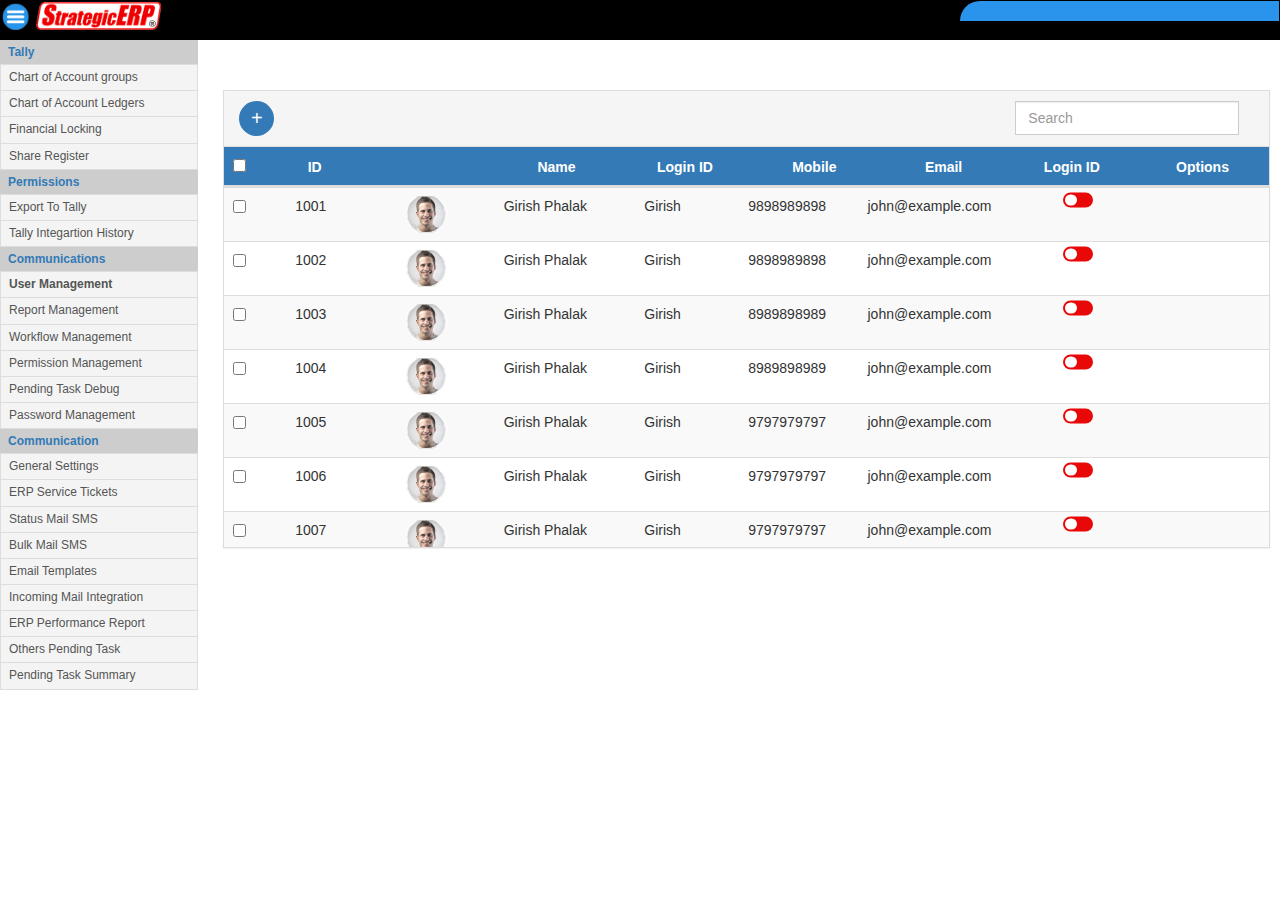
<file: index.html>
<!DOCTYPE html>
<html>
<head>
	<link rel="stylesheet" href="https://use.fontawesome.com/releases/v5.3.1/css/all.css" integrity="sha384-mzrmE5qonljUremFsqc01SB46JvROS7bZs3IO2EmfFsd15uHvIt+Y8vEf7N7fWAU" crossorigin="anonymous">
	<link rel="stylesheet" type="text/css" href="css/bootstrap.css">
	<link rel="stylesheet" type="text/css" href="style.css">
	<meta name="viewport" content="width=device-width, initial-scale=1.0">
	<script type="text/javascript" src="js/jquery-3.3.1.min.js"></script>
	<script src="js/bootstrap.min.js"></script>
</head>
<body>

	<div class="main-container">
		<!-- header -->
		<div class="header">
			<nav class="navbar navbar-inverse">
				<div class="row">
					<div class="col-lg-2">
						<a href="#" class="menu-i" id="hamberger">
							<img src="test/menu.jpg" class="img-responsive">
						</a>
						<a href="#" class="logo">	
							<img src="test/logo.jpg" class="img-responsive">
						</a>
						<a href="#" class="home-i">
							<i class="fas fa-home"></i>
						</a>
					</div>
					<div class="col-lg-3 pull-right">
						<ul class="nav nav-pills">
						  <li role="presentation">
							<a href="#" class="email-i">
								<i class="fas fa-envelope"></i>
							</a>
						  </li>
						  <li role="presentation">
						  	<a href="#" class="microphone-i">
								<i class="fas fa-microphone"></i>
							</a>
						  </li>
						  <li role="presentation">
						  	<a href="#" class="bell-i">
								<i class="fas fa-bell"></i>
							</a>
						  </li>
						  <li role="presentation">
						  	<a href="#" class="chart-i">
								<i class="fas fa-chart-pie"></i>
							</a>
						  </li>
						  <li role="presentation">
						  	<a href="#" class="question-i">
								<i class="far fa-question-circle"></i>
							</a>
						  </li>
						  <li role="presentation">
						  	<a href="#" class="calci-i">
								<i class="fas fa-calculator"></i>
							</a>
						  </li>
						  <li role="presentation">
						  	<a href="#" class="window-i">
								<i class="far fa-window-restore"></i>
							</a>
						  </li>
						  <li role="presentation">
						  	<a href="#" class="user-i">
								<i class="fas fa-user-circle"></i>
							</a>
						  </li>
						</ul>
					</div>
					<div class="clr"></div>
				</div>
			</nav>
		</div>
		<!-- header -->

		<!-- main-content -->
		<div class="main-content">
		  	<div class="row">
		  		<!-- left-side -->
		  		<div class="col-lg-2">
		  			<div class="left-content">
			  			<div class="list-content">
							<div class="list-group">
								  <a href="#" class="list-group-item">
								    Tally
								  </a>
								  <a href="#" class="list-group-item">Chart of Account groups</a>
								  <a href="#" class="list-group-item">Chart of Account Ledgers</a>
								  <a href="#" class="list-group-item">Financial Locking</a>
								  <a href="#" class="list-group-item">Share Register</a>
							</div>
							<div class="list-group">
								  <a href="#" class="list-group-item">
								    Permissions
								  </a>
								  <a href="#" class="list-group-item">Export To Tally</a>
								  <a href="#" class="list-group-item">Tally Integartion History</a>
							</div>
							<div class="list-group">
								  <a href="#" class="list-group-item">
								    Communications
								  </a>
								  <a href="#" class="list-group-item"><strong>User Management</strong></a>
								  <a href="#" class="list-group-item">Report Management</a>
								  <a href="#" class="list-group-item">Workflow Management</a>
								  <a href="#" class="list-group-item">Permission Management</a>
								  <a href="#" class="list-group-item">Pending Task Debug</a>
								  <a href="#" class="list-group-item">Password Management</a>
							</div>
							<div class="list-group">
								  <a href="#" class="list-group-item">
								    Communication
								  </a>
								  <a href="#" class="list-group-item">General Settings</a>
								  <a href="#" class="list-group-item">ERP Service Tickets</a>
								  <a href="#" class="list-group-item">Status Mail SMS</a>
								  <a href="#" class="list-group-item">Bulk Mail SMS</a>
								  <a href="#" class="list-group-item">Email Templates</a>
								  <a href="#" class="list-group-item">Incoming Mail Integration</a>
								  <a href="#" class="list-group-item">ERP Performance Report</a>
								  <a href="#" class="list-group-item">Others Pending Task</a>
								  <a href="#" class="list-group-item">Pending Task Summary</a>
							</div>
			  			</div>
		  			</div>
		  		</div>
		  		<!-- left-side -->


		  		<!-- right-side -->
		  		<div class="col-lg-10 slide-screen">
		  			<div class="right-content ">
			  			<div class="panel panel-default">
						  <div class="panel-heading">
						  	<div class="col-lg-1">
						  		<a href="#" class="addi" onclick="document.getElementById('id01').style.display='block'" style="width:auto;">
						  			<span>+</span>
						  		</a>
						  	</div>
						  	<div class="col-lg-3 pull-right">
				    			<input type="text" class="form-control" placeholder="Search">
						  	</div>
						  	<div class="clr"></div>
						  </div>
						  <table class="table table-striped table-hover">
						    <thead>
						      <tr class="headings">
						        <th><input type="checkbox" class="chk"/></th>		
						        <th>ID</th>
						        <th></th>
						        <th>Name</th>
						        <th>Login ID</th>
						        <th>Mobile</th>
						        <th>Email</th>
						        <th>Login ID</th>
						        <th>Options</th>
						      </tr>
						    </thead>
						    <tbody>
						      <tr>
						        <td><input type="checkbox" class="chk"/></td>		
						        <td>1001</td>
						        <td><img src="test/user.png"></td>
						        <td>Girish Phalak</td>
						        <td>Girish</td>
						        <td>9898989898</td>
						        <td>john@example.com</td>
						        <td>
						        	<button type="button" class="btn btn-xs btn-toggle" data-toggle="button" aria-pressed="false" autocomplete="off">
									  <div class="handle"></div>
									</button>
						        </td>						        
						        <td>
						        	<span class="edit">
						        		<a href="#" class="edit-i" onclick="document.getElementById('id02').style.display='block'" style="width:auto;">
											<i class="fas fa-pen-square"></i>
										</a>
									</span>
									<span>
										<a href="#" class="delete-i">
											<i class="far fa-trash-alt"></i>
										</a>
						        	</span>
						        </td>
						      </tr>
						       <tr>
						        <td><input type="checkbox" class="chk"/></td>		
						        <td>1002</td>
						        <td><img src="test/user.png"></td>
						        <td>Girish Phalak</td>
						        <td>Girish</td>
						        <td>9898989898</td>
						        <td>john@example.com</td>
						        <td>
						        	<button type="button" class="btn btn-xs btn-toggle" data-toggle="button" aria-pressed="false" autocomplete="off">
									  <div class="handle"></div>
									</button>
						        </td>
						        <td>
						        	<span class="edit">
						        		<a href="#" class="edit-i" onclick="document.getElementById('id02').style.display='block'" style="width:auto;">
											<i class="fas fa-pen-square"></i>
										</a>
									</span>
									<span class="delete">
										<a href="#" class="delete-i">
											<i class="far fa-trash-alt"></i>
										</a>
						        	</span>
						        </td>
						      </tr>
						       <tr>
						        <td><input type="checkbox" class="chk"/></td>		
						        <td>1003</td>
						        <td><img src="test/user.png"></td>
						        <td>Girish Phalak</td>
						        <td>Girish</td>
						        <td>8989898989</td>
						        <td>john@example.com</td>
						        <td>
						        	<button type="button" class="btn btn-xs btn-toggle" data-toggle="button" aria-pressed="false" autocomplete="off">
									  <div class="handle"></div>
									</button>
						        </td>
						        <td>
						        	<span class="edit">
						        		<a href="#" class="edit-i" onclick="document.getElementById('id02').style.display='block'" style="width:auto;">
											<i class="fas fa-pen-square"></i>
										</a>
									</span>
									<span class="delete">
										<a href="#" class="delete-i">
											<i class="far fa-trash-alt"></i>
										</a>
						        	</span>
						        </td>
						      </tr>
						       <tr>
						        <td><input type="checkbox" class="chk"/></td>		
						        <td>1004</td>
						        <td><img src="test/user.png"></td>
						        <td>Girish Phalak</td>
						        <td>Girish</td>
						        <td>8989898989</td>
						        <td>john@example.com</td>
						        <td>
						        	<button type="button" class="btn btn-xs btn-toggle" data-toggle="button" aria-pressed="false" autocomplete="off">
									  <div class="handle"></div>
									</button>
						        </td>
						        <td>
						        	<span class="edit">
						        		<a href="#" class="edit-i" onclick="document.getElementById('id02').style.display='block'" style="width:auto;">
											<i class="fas fa-pen-square"></i>
										</a>
									</span>
									<span class="delete">
										<a href="#" class="delete-i">
											<i class="far fa-trash-alt"></i>
										</a>
						        	</span>
						        </td>
						      </tr>
						       <tr>
						        <td><input type="checkbox" class="chk"/></td>		
						        <td>1005</td>
						        <td><img src="test/user.png"></td>
						        <td>Girish Phalak</td>
						        <td>Girish</td>
						        <td>9797979797</td>
						        <td>john@example.com</td>
						        <td>
						        	<button type="button" class="btn btn-xs btn-toggle" data-toggle="button" aria-pressed="false" autocomplete="off">
									  <div class="handle"></div>
									</button>
						        </td>
						        <td>
						        	<span class="edit">
						        		<a href="#" class="edit-i" onclick="document.getElementById('id02').style.display='block'" style="width:auto;">
											<i class="fas fa-pen-square"></i>
										</a>
									</span>
									<span class="delete">
										<a href="#" class="delete-i">
											<i class="far fa-trash-alt"></i>
										</a>
						        	</span>
						        </td>
						      </tr>
						       <tr>
						        <td><input type="checkbox" class="chk"/></td>		
						        <td>1006</td>
						        <td><img src="test/user.png"></td>
						        <td>Girish Phalak</td>
						        <td>Girish</td>
						        <td>9797979797</td>
						        <td>john@example.com</td>
						        <td>
						        	<button type="button" class="btn btn-xs btn-toggle" data-toggle="button" aria-pressed="false" autocomplete="off">
									  <div class="handle"></div>
									</button>
						        </td>
						        <td>
						        	<span class="edit">
						        		<a href="#" class="edit-i" onclick="document.getElementById('id02').style.display='block'" style="width:auto;">
											<i class="fas fa-pen-square"></i>
										</a>
									</span>
									<span class="delete">
										<a href="#" class="delete-i">
											<i class="far fa-trash-alt"></i>
										</a>
						        	</span>
						        </td>
						      </tr>
						       <tr>
						        <td><input type="checkbox" class="chk"/></td>		
						        <td>1007</td>
						        <td><img src="test/user.png"></td>
						        <td>Girish Phalak</td>
						        <td>Girish</td>
						        <td>9797979797</td>
						        <td>john@example.com</td>
						        <td>
						        	<button type="button" class="btn btn-xs btn-toggle" data-toggle="button" aria-pressed="false" autocomplete="off">
									  <div class="handle"></div>
									</button>
						        </td>
						        <td>
						        	<span class="edit">
						        		<a href="#" class="edit-i" onclick="document.getElementById('id02').style.display='block'" style="width:auto;">
											<i class="fas fa-pen-square"></i>
										</a>
									</span>
									<span class="delete">
										<a href="#" class="delete-i">
											<i class="far fa-trash-alt"></i>
										</a>
						        	</span>
						        </td>
						      </tr>
						       <tr>
						        <td><input type="checkbox" class="chk"/></td>		
						        <td>1008</td>
						        <td><img src="test/user.png"></td>
						        <td>Girish Phalak</td>
						        <td>Girish</td>
						        <td>8787878787</td>
						        <td>john@example.com</td>
						        <td>
						        	<button type="button" class="btn btn-xs btn-toggle" data-toggle="button" aria-pressed="false" autocomplete="off">
									  <div class="handle"></div>
									</button>
						        </td>
						        <td>
						        	<span class="edit">
						        		<a href="#" class="edit-i" onclick="document.getElementById('id02').style.display='block'" style="width:auto;">
											<i class="fas fa-pen-square"></i>
										</a>
									</span>
									<span class="delete">
										<a href="#" class="delete-i">
											<i class="far fa-trash-alt"></i>
										</a>
						        	</span>
						        </td>
						      </tr>
						      <tr>
						        <td><input type="checkbox" class="chk"/></td>		
						        <td>1009</td>
						        <td><img src="test/user.png"></td>
						        <td>Girish Phalak</td>
						        <td>Girish</td>
						        <td>8787878787</td>
						        <td>john@example.com</td>
						        <td>
						        	<button type="button" class="btn btn-xs btn-toggle" data-toggle="button" aria-pressed="false" autocomplete="off">
									  <div class="handle"></div>
									</button>
						        </td>
						        <td>
						        	<span class="edit">
						        		<a href="#" class="edit-i" onclick="document.getElementById('id02').style.display='block'" style="width:auto;">
											<i class="fas fa-pen-square"></i>
										</a>
									</span>
									<span class="delete">
										<a href="#" class="delete-i">
											<i class="far fa-trash-alt"></i>
										</a>
						        	</span>
						        </td>
						    </tr>
						      <tr>
						        <td><input type="checkbox" class="chk"/></td>		
						        <td>1010</td>
						        <td><img src="test/user.png"></td>
						        <td>Girish Phalak</td>
						        <td>Girish</td>
						        <td>8787878787</td>
						        <td>john@example.com</td>
						        <td>
						        	<button type="button" class="btn btn-xs btn-toggle" data-toggle="button" aria-pressed="false" autocomplete="off">
									  <div class="handle"></div>
									</button>
						        </td>
						        <td>
						        	<span class="edit">
						        		<a href="#" class="edit-i" onclick="document.getElementById('id02').style.display='block'" style="width:auto;">
											<i class="fas fa-pen-square"></i>
										</a>
									</span>
									<span class="delete">
										<a href="#" class="delete-i">
											<i class="far fa-trash-alt"></i>
										</a>
						        	</span>
						        </td>
						      </tr>
						      <tr>
						        <td><input type="checkbox" class="chk"/></td>		
						        <td>1011</td>
						        <td><img src="test/user.png"></td>
						        <td>Girish Phalak</td>
						        <td>Girish</td>
						        <td>8787878787</td>
						        <td>john@example.com</td>
						        <td>
						        	<button type="button" class="btn btn-xs btn-toggle" data-toggle="button" aria-pressed="false" autocomplete="off">
									  <div class="handle"></div>
									</button>
						        </td>
						        <td>
						        	<span class="edit">
						        		<a href="#" class="edit-i" onclick="document.getElementById('id02').style.display='block'" style="width:auto;">
											<i class="fas fa-pen-square"></i>
										</a>
									</span>
									<span class="delete">
										<a href="#" class="delete-i">
											<i class="far fa-trash-alt"></i>
										</a>
						        	</span>
						        </td>
						      </tr>
						    </tbody>
						  </table>
						</div>
		  			</div>
		  		</div>
		  		<!-- right-side -->
		  	</div>
		</div>
		<!-- main-content -->
	</div>

	<!-- Screen 2 modal -->
	<div id="id01" class="modal">
		<form class="modal-content">
		    <div class="modal-header">
		        <span onclick="document.getElementById('id01').style.display='none'" class="close" title="Close Modal">&times;</span>
		        <h4 class="modal-title" id="myModalLabel">ADD NEW</h4>
		    </div>
		    <div class="modal-body">
		       <div class="container">
			        <label for="uname" type="text"><b>User Name &nbsp; :</b></label>
			        <label for="number" type="number"><b>Mobile No &nbsp; :</b></label>
			        <label for="email"><b>Email ID &nbsp; :</b></label>
			        <label for="psw"><b>Password &nbsp; :</b></label>
			        <label for="psw"><b>Confirm Password &nbsp; :</b></label>
			    </div>
		    </div>
		    <div class="modal-footer">
			      <button type="submit">Submit</button>
		    </div>
		</form>
	</div>
	<!-- Screen 2 modal-->


	<!-- Screen 3 modal -->
	<div id="id02" class="modal">
		<form class="modal-content">
		    <div class="modal-header">
		        <span onclick="document.getElementById('id02').style.display='none'" class="close" title="Close Modal">&times;</span>
		        <h4 class="modal-title" id="myModalLabel2
		        ">EDIT USER &nbsp;- &nbsp;Girish Phalak</h4>
		    </div>
		    <div class="modal-body">
		       <div class="container">
			        <div>
					<!-- Nav tabs -->
					<ul class="nav nav-tabs" role="tablist">
							<li role="presentation" class="active">
								<a href="#home" aria-controls="home" role="tab" data-toggle="tab" aria-expanded="true"><div class="logos"><i class="fas fa-file-contract"></i></div>CHANGE PASSWORD</a>
							</li>
							<li role="presentation">
								<a href="#profile" aria-controls="profile" role="tab" data-toggle="tab" aria-expanded="false"><div class="logos"><i class="fas fa-universal-access"></i></div>CONTACT DETAILS</a>
							</li>
							<li role="presentation">
								<a href="#messages" aria-controls="messages" role="tab" data-toggle="tab"><div class="logos"><i class="fas fa-lock"></i></div>PERMISSIONS</a>
							</li>
							<li role="presentation">
								<a href="#about" aria-controls="about" role="tab" data-toggle="tab"><div class="logos"><i class="fas fa-cogs"></i></div>USER ACCESS</a>
							</li>
					</ul>

					<!-- Tab panes -->
						<div class="tab-content">
						    <div role="tabpanel" class="tab-pane fade active in" id="home">
						    	<label for="psw"><b>Password &nbsp; :</b></label>
			       				<label for="psw"><b>Confirm Password &nbsp; :</b></label>	
						    </div>
						    <div role="tabpanel" class="tab-pane" id="profile">
						    	<label for="number" type="number"><b>Mobile No &nbsp; :</b></label>
			        			<label for="email"><b>Email ID &nbsp; :</b></label>
			        			<label for="psw"><b>Confirm Password &nbsp; :</b></label>
						    </div>
						    <div role="tabpanel" class="tab-pane" id="messages">
						    	<label for="psw"><b>Permissions &nbsp; :</b></label>
			       				<label for="psw"><b>Confirm Password &nbsp; :</b></label>
						    </div>
						    <div role="tabpanel" class="tab-pane" id="about">
						    	<label for="number" type="number"><b> Access &nbsp; :</b></label>
			        			<label for="email"><b>Email ID &nbsp; :</b></label>
			      				<label for="psw"><b>Confirm Password &nbsp; :</b></label>
							</div>
					    </div>
					</div>
			    </div>
		    </div>
		    <div class="modal-footer">

			    <button class="skip" type="submit" style="width:auto;">Skip</button>
			    <button class="submit" type="submit" style="width:auto;">Submit</button>
		    </div>
		</form>
	</div>
	<!-- Screen 3 modal -->

	<!-- js for modal -->
	<script>
		$(document).ready(function(){
			$('#hamberger').click(function(){
		    	$(".left-content").toggleClass("no-display");
		    	$(".slide-screen").toggleClass("full-width");
		    	$("td,th").toggleClass("custom-width");
			});
			$('.skip').click(function(){
  				$('.nav-tabs > .active').next('li').find('a').trigger('click');
			});
			$(".modal").click(function(){
  				$('.modal').css("display", "none");
			});

		});
	</script>
</body>
</html>
</file>
<file: style.css>
.header .col-lg-3 {border-top-left-radius: 100px;}
.navbar {border-radius: 0px; border: none; margin-bottom: 0px;min-height: 40px;}
.navbar-inverse {background-color: #000; border: 1px solid transparent;}
.row {margin-right: 0px;margin-left: 0px;}
.header .col-lg-2{padding-right: 0px;padding-left: 0px;}
.header .col-lg-2 a{display: inline-block;}
.header .col-lg-3{padding-right: 0px;padding-left: 0px;background: #2a94ec;}
.img-responsive{display: inline-block;}
.email-i{margin-left: 10px;}
.home-i,.email-i,.microphone-i,.bell-i,.chart-i,.question-i,.calci-i,.window-i,.user-i{color: #fff;}
.home-i i{padding-top: 12px;}
.home-i i:hover{color: #fff;}
.nav > li > a {padding: 10px 13px;}
.nav-pills > li > a:hover{background: none;}

.main-content .col-lg-2{padding-left: 0px;}
.list-content .list-group{margin-bottom: 0px; font-size: 12px;}
.list-group a{padding-left: 8px;padding-top: 4px;padding-bottom: 4px;}
.list-group-item:first-child {border-top-left-radius: 0px !important;border-top-right-radius: 0px !important;
	background: #cdcdcd;border: none; color: #337ab7; font-weight: bold;}
.list-group-item:last-child {border-bottom-right-radius: 0px !important;border-bottom-left-radius: 0px !important;}
.list-group-item{background: #f4f4f4;}

.form-control {border-radius: 0px;}
.main-content .col-lg-10{margin-top: 50px;padding-left: 10px;padding-right: 10px;}
.panel {border-radius: 0px;}
.headings{background: #337ab7;color: #fff;}
.clr{clear: both;}
.panel-heading .col-lg-1{padding: 0px}
.panel-heading .col-lg-1 .addi{color: #fff;background: #337ab7;}
.panel-heading .col-lg-1 .addi span{display: block;float: left;margin: 0;width: 35px;height: 35px;
	border-radius: 50%;line-height: 35px;font-size: 20px;background: #337ab7;color: #fff;text-align: center;}
table {width: 1120px; border-spacing: 0;}
tbody, thead tr,tbody tr {display: block;}
tbody {height: 360px;overflow-y: auto;overflow-x: hidden;}
tbody td, thead th {width: 160px;text-align: center;}
thead th:first-child {width: 30px;}
tbody td:first-child {width: 30px;}
table td span{padding-left:10px;padding-right: 10px;}

/*toggle btn*/
.btn-toggle {top: 50%;transform: translateY(-50%);}
.btn-toggle {margin: 0 4rem;padding: 0;position: relative;border: none;height: 1.5rem;
	width: 3rem;border-radius: 1.5rem;color: #6b7381;background: #e80808;}
.btn-toggle:focus,
.btn-toggle.focus,
.btn-toggle:focus.active,
.btn-toggle.focus.active {outline: none;}
.btn-toggle:before,
.btn-toggle:after {line-height: 1.5rem;width: 4rem;text-align: center;font-weight: 600;font-size: 0.75rem;
	text-transform: uppercase;letter-spacing: 2px;position: absolute;bottom: 0;transition: opacity 0.25s;}
.btn-toggle > .handle {position: absolute;top: 0.1875rem;left: 0.1875rem;width: 1.125rem;
	height: 1.125rem;border-radius: 1.125rem;background: #fff;transition: left 0.25s;}
.btn-toggle.active {transition: background-color 0.25s;}
.btn-toggle.active > .handle {left: 1.6875rem;transition: left 0.2}
.btn-toggle.active:before {opacity: 0.5;}
.btn-toggle.active:after {opacity: 1;}
.btn-toggle.btn-secondary.active {background-color: #ff8300;}
.btn-toggle.active {background-color: #22bf1f;}
/*toggle btn*/

/*modal*/
label{width: 50%;display: inline-block;margin-bottom: 20px;border-bottom: 2px solid #ddd; cursor: pointer;}
button {background-color:#337ab7;color: #fff;padding: 14px 20px;margin: 8px 0;border: none;cursor: pointer;
	width: 30%;border-radius: 8px}
button:hover {opacity: 0.8;}
.container {padding: 16px;}
.modal {display: none;position: fixed; z-index: 1;left: 0;top: 0;width: 100%;/height: 100%;/overflow: auto;
	background-color: rgb(0,0,0);background-color: rgba(0,0,0,0.4);padding-top: 40px;}
.modal-content {background-color: #fefefe;margin: 5% auto 15% auto;border: 1px solid #888;width: 50%;}
.close {position: absolute;right: 25px;top: 0;color: #000;font-size: 35px;font-weight: bold;}
.close:hover,.close:focus {color: #000;cursor: pointer;}
.modal-header{background: #337ab7; color: #fff;}
.modal-footer{text-align: center;}
/*modal*/

.modal .nav > li a, .nav-tabs > li.active > a:active,.nav-tabs > li.active > a:focus {color: #fff;background: #5ca7bf;}
.nav-tabs > li.active > a, .nav-tabs > li.active > a:hover, .nav-tabs > li.active > a:focus {color: #fff;background-color: #337ab7;}
.nav-tabs > li, .nav-tabs > li:hover, .nav-tabs > li:focus {background-color: #fff;border: 1px solid #fff;}
.nav-tabs > li > a {margin-right: 0px;border-radius: 0px;}
.tab-content .tab-pane{padding-top: 20px;}
.logos{text-align: center;color: #000;}
.no-display {position:absolute;top:0;left:0;-webkit-transition: all .3s linear 0s;
  transition: all .3s linear 0s;opacity: 0;z-index: -999;}
.full-width {width: 100%;}
.custom-width {width: 185px;}
.modal .container {width: 100%;}
label {width:100%;}
</file>
